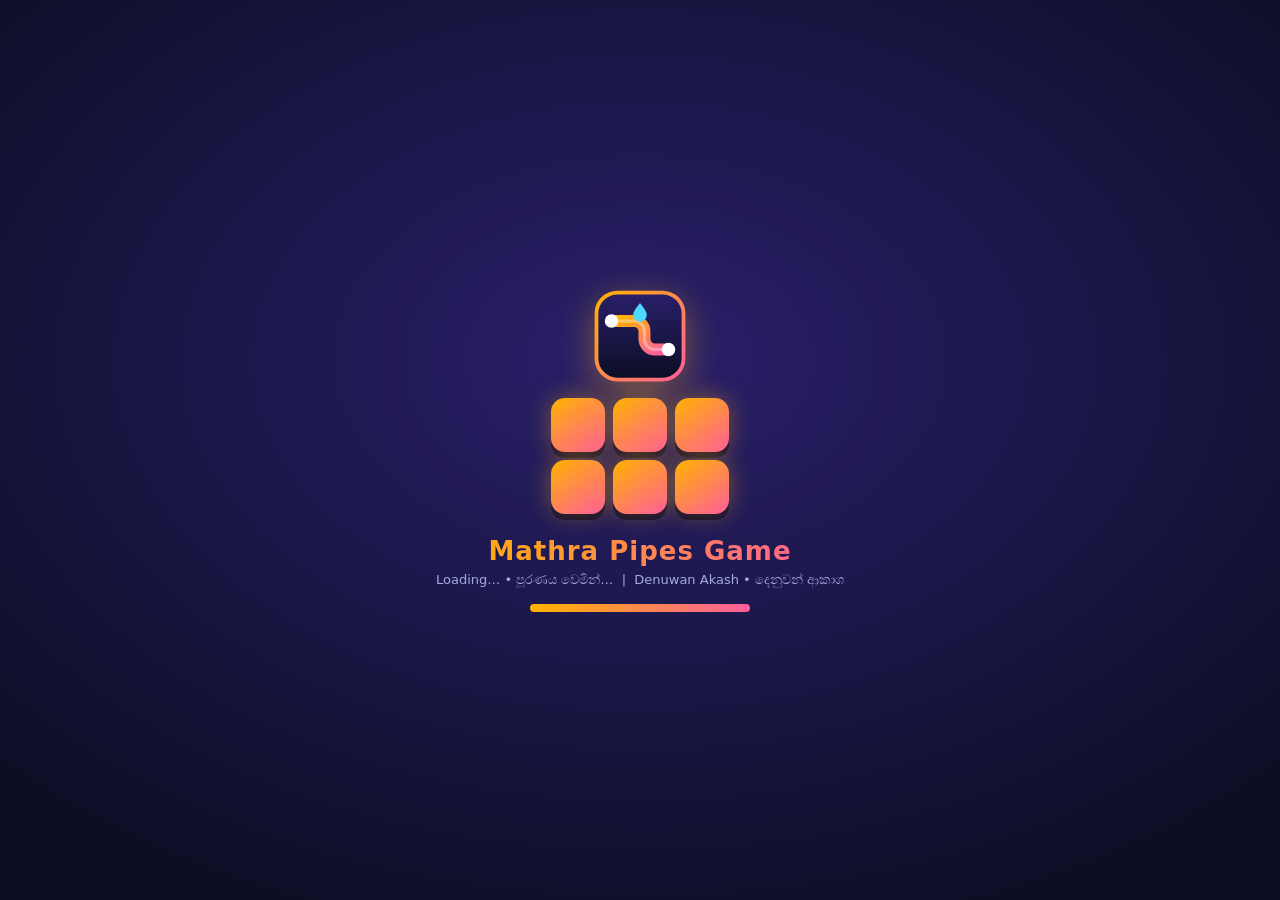
<file: web/admin.html>
<!DOCTYPE html>
<html lang="si">
<head>
<meta charset="utf-8">
<meta name="viewport" content="width=device-width, initial-scale=1">
<meta name="robots" content="noindex">
<link rel="icon" href="logo.svg" type="image/svg+xml">
<title>Mathra Pipes – Admin</title>
<link rel="stylesheet" href="theme.css">
</head>
<body>
<div id="loader"><div><img class="logo" src="logo.svg" alt="Mathra Pipes"><div class="pipes"><span></span><span></span><span></span><span></span><span></span><span></span></div>
<h2 class="grad">Mathra Pipes Game</h2><p>Loading… • පූරණය වෙමින්… &nbsp;|&nbsp; Denuwan Akash • දෙනුවන් ආකාශ</p><div class="track"><i></i></div></div></div>
<div class="wrap">

<div id="loginBox" class="login card">
  <div class="brand" style="margin-bottom:10px"><img class="logo" src="logo.svg" alt="Mathra Pipes"><h1 class="grad">Mathra Pipes</h1></div><h3>🔐 Admin login</h3><p class="sub">Firebase Authentication (e-mail + password)</p>
  <p><input id="em" type="email" placeholder="admin e-mail" autocomplete="username"></p>
  <p><input id="pw" type="password" placeholder="password" autocomplete="current-password"></p>
  <button class="pri" id="loginBtn">Login</button> <span id="loginErr" class="warn"></span>
</div>

<div id="app" class="hide">
  <div class="bar"><div class="brand"><img class="logo" src="logo.svg" alt="Mathra Pipes"><div><h1 class="grad">Mathra Pipes Game</h1><span class="sub">Admin Dashboard • <b>Denuwan Akash</b></span></div></div><div class="row"><span class="sub" id="who"></span><button id="refreshBtn">⟳ Refresh</button><button id="logoutBtn">Logout</button></div></div>
  <div class="tabs" id="tabs"></div>

  <section id="t-dash">
    <div class="grid" id="stats"></div>
    <div class="card"><h3>📈 Orders overview • ඇණවුම් සාරාංශය</h3><div class="bars" id="bars"></div></div>
    <div class="card"><h3>📱 Recent phones (installs) • අලුත්ම ෆෝන්</h3><div id="devTable"></div></div>
    <div class="card"><h3>👑 Online #1 bonus log</h3><div id="topTable"></div></div>
    <p class="sub">"Paid" counts only orders YOU approved here. Installs = one record per phone. Nothing in the app can mark a payment as paid.</p>
  </section>

  <section id="t-orders" class="hide">
    <div class="card"><h3>🧾 Orders • ඇණවුම්</h3><div id="orderTable"></div></div>
  </section>

  <section id="t-lic" class="hide">
    <div class="card"><h3>⭐ Active / past subscriptions</h3><div id="licTable"></div></div>
    <div class="card"><h3>🎁 Give days manually</h3>
      <div class="row"><input id="gDev" placeholder="Device ID e.g. A1B2C-3D4E5" style="max-width:260px"><input id="gDays" type="number" placeholder="days" style="max-width:110px"><button class="ok" id="gBtn">Grant</button></div></div>
  </section>

  <section id="t-plans" class="hide">
    <div class="card"><h3>💰 Prices (shown on the website AND in the game)</h3>
      <div id="planEdit"></div>
      <div class="row" style="margin-top:10px"><button id="addPlan">+ Add plan</button><button id="defPlans">Load default plans</button><button class="pri" id="savePlans">💾 Save prices</button></div>
      <p class="sub">Untick "Active" to hide a plan. Changes appear in the game the next time it opens the Shop.</p></div>
    <div class="card"><h3>💳 Payment info &amp; links</h3>
      <p>Payment details (bank / eZ Cash / etc.) – shown in the game and on the website<br><textarea id="payInfo" rows="5"></textarea></p>
      <p>WhatsApp number (digits only, e.g. 94783756055)<br><input id="wa"></p>
      <p>App download link (optional)<br><input id="dl"></p>
      <button class="pri" id="saveShop">💾 Save</button></div>
  </section>

  <section id="t-players" class="hide">
    <div class="card"><h3>🏆 Players (online leaderboard)</h3><div id="plTable"></div></div>
  </section>
</div>
</div>
<p class="foot">Mathra Pipes Game • Developed by <b>Denuwan Akash</b> • <b>දෙනුවන් ආකාශ</b></p>
<div id="msg"></div>

<script src="config.js"></script>
<script src="fx.js"></script>
<script>
(function(){
'use strict';
var C = window.MATHRA, DOCS = 'https://firestore.googleapis.com/v1/projects/'+C.projectId+'/databases/(default)/documents';
var ROOT = 'projects/'+C.projectId+'/databases/(default)/documents';
var tok = null, refreshTok = null, tokExp = 0, plans = [];
var $ = function(id){return document.getElementById(id);};
function esc(t){ return String(t==null?'':t).replace(/[&<>"']/g,function(c){return {'&':'&amp;','<':'&lt;','>':'&gt;','"':'&quot;',"'":'&#39;'}[c];}); }
function msg(t,bad){ var m=$('msg'); m.textContent=t; m.style.display='block'; m.style.color=bad?'#ff9aa6':'#fff'; clearTimeout(msg.t); msg.t=setTimeout(function(){m.style.display='none';},3500); }
function fmt(ms){ return ms?new Date(Number(ms)).toLocaleString():'—'; }

// ───────── auth ─────────
function authCall(url, body){
  return fetch(url+'?key='+C.apiKey,{method:'POST',headers:{'Content-Type':'application/json'},body:JSON.stringify(body)}).then(function(r){return r.json();});
}
function setTok(d){ tok=d.idToken||d.id_token; refreshTok=d.refreshToken||d.refresh_token; tokExp=Date.now()+(Number(d.expiresIn||d.expires_in)||3600)*1000-60000; try{sessionStorage.setItem('rt',refreshTok);}catch(e){} }
function ensureTok(){
  if(tok && Date.now()<tokExp) return Promise.resolve();
  if(!refreshTok) return Promise.reject(new Error('not logged in'));
  return fetch('https://securetoken.googleapis.com/v1/token?key='+C.apiKey,{method:'POST',headers:{'Content-Type':'application/x-www-form-urlencoded'},body:'grant_type=refresh_token&refresh_token='+encodeURIComponent(refreshTok)})
    .then(function(r){return r.json();}).then(function(d){ if(!d.id_token) throw new Error('session expired'); setTok(d); });
}
function login(){
  $('loginErr').textContent='';
  authCall('https://identitytoolkit.googleapis.com/v1/accounts:signInWithPassword',{email:$('em').value.trim(),password:$('pw').value,returnSecureToken:true}).then(function(d){
    if(!d.idToken){ $('loginErr').textContent=(d.error&&d.error.message)||'Login failed'; return; }
    setTok(d); $('who').textContent=d.email; start();
  }).catch(function(e){ $('loginErr').textContent=String(e); });
}
function logout(){ tok=null; refreshTok=null; try{sessionStorage.removeItem('rt');}catch(e){} location.reload(); }

// ───────── Firestore (as admin) ─────────
function api(method, url, body){
  return ensureTok().then(function(){
    return fetch(url,{method:method,headers:{'Authorization':'Bearer '+tok,'Content-Type':'application/json'},body:body?JSON.stringify(body):undefined});
  }).then(function(r){ return r.text().then(function(t){ var j=t?JSON.parse(t):null; if(r.status==404) return null; if(!r.ok) throw new Error((j&&j.error&&j.error.message)||('HTTP '+r.status)); return j; }); });
}
function enc(v){ if(typeof v==='number') return {integerValue:String(Math.round(v))}; if(typeof v==='boolean') return {booleanValue:v}; return {stringValue:String(v)}; }
function dec(doc){ var o={_id:doc.name.split('/').pop()}, f=doc.fields||{}; Object.keys(f).forEach(function(k){ var v=f[k]; o[k]=v.integerValue!=null?Number(v.integerValue):v.stringValue!=null?v.stringValue:v.booleanValue!=null?v.booleanValue:null; }); return o; }
function getDoc(path){ return api('GET',DOCS+'/'+path).then(function(d){return d?dec(d):null;}); }
function query(coll, orderField, dir, limit, where){
  var q={from:[{collectionId:coll}],limit:limit||100}; if(orderField) q.orderBy=[{field:{fieldPath:orderField},direction:dir||'DESCENDING'}]; if(where) q.where=where;
  return api('POST',DOCS+':runQuery',{structuredQuery:q}).then(function(rows){ return (rows||[]).filter(function(r){return r.document;}).map(function(r){return dec(r.document);}); });
}
function agg(coll, where, sumField){
  var aggs=[{alias:'c',count:{}}]; if(sumField) aggs.push({alias:'s',sum:{field:{fieldPath:sumField}}});
  var sq={from:[{collectionId:coll}]}; if(where) sq.where=where;
  return api('POST',DOCS+':runAggregationQuery',{structuredAggregationQuery:{structuredQuery:sq,aggregations:aggs}}).then(function(r){
    var f=(r&&r[0]&&r[0].result&&r[0].result.aggregateFields)||{};
    function n(x){ return x&&x.integerValue!=null?Number(x.integerValue):(x&&x.doubleValue!=null?Number(x.doubleValue):0); }
    return {count:n(f.c),sum:n(f.s)};
  });
}
function eq(field,val){ return {fieldFilter:{field:{fieldPath:field},op:'EQUAL',value:enc(val)}}; }
function gt(field,val){ return {fieldFilter:{field:{fieldPath:field},op:'GREATER_THAN',value:enc(val)}}; }
function write(path, fields, mask){ var f={}; Object.keys(fields).forEach(function(k){f[k]=enc(fields[k]);}); return {update:{name:ROOT+'/'+path,fields:f},updateMask:{fieldPaths:mask||Object.keys(fields)}}; }
function commit(writes){ return api('POST',DOCS+':commit',{writes:writes}); }
function del(path){ return api('DELETE',DOCS+'/'+path); }

// ───────── tabs ─────────
var TABS=[['dash','📊 Dashboard'],['orders','🧾 Orders'],['lic','⭐ Subscriptions'],['plans','💰 Prices'],['players','🏆 Players']], cur='dash';
function drawTabs(){ $('tabs').innerHTML=TABS.map(function(t){return '<button class="tab'+(t[0]===cur?' on':'')+'" data-t="'+t[0]+'">'+t[1]+'</button>';}).join(''); }
$('tabs').addEventListener('click',function(e){ var t=e.target.getAttribute&&e.target.getAttribute('data-t'); if(!t) return; cur=t; TABS.forEach(function(x){$('t-'+x[0]).classList.toggle('hide',x[0]!==t);}); drawTabs(); load(); });

function load(){ var fn={dash:loadDash,orders:loadOrders,lic:loadLic,plans:loadPlans,players:loadPlayers}[cur]; fn().catch(function(e){msg(e.message,true);}); }

// ───────── dashboard ─────────
function loadDash(){
  var now=Date.now();
  return Promise.all([
    agg('devices',null,'opens'), agg('orders',null), agg('orders',eq('status','pending')), agg('orders',eq('status','approved'),'approvedPrice'),
    agg('licenses',gt('expiresAt',now)), agg('players',null), getDoc('stats/web'), query('devices','lastSeen','DESCENDING',15), query('topAwards','at','DESCENDING',15)
  ]).then(function(r){
    var dev=r[0],ord=r[1],pen=r[2],ap=r[3],act=r[4],pl=r[5],web=r[6];
    var cards=[['Installs (phones)',dev.count,'ඇප් එන ඩවුන්ලෝඩ්/ෆෝන්'],['App opens (views)',dev.sum,'ඇප් එක විවෘත කළ ගණන'],['Website visits',web?web.webViews:0,'වෙබ් බැලූ ගණන'],
      ['Orders (bought)',ord.count,'ගත්ත ගණන (order)'],['Pending',pen.count,'තහවුරු කරන්න තියෙන'],['Paid (approved)',ap.count,'ගෙව්වා ගණන'],['Revenue (Rs.)',ap.sum,'ආදායම'],
      ['Active premium',act.count,'දැන් active'],['Players online',pl.count,'leaderboard']];
    $('stats').innerHTML=cards.map(function(c){return '<div class="stat"><b>'+esc(c[1])+'</b>'+esc(c[0])+'<br><span>'+esc(c[2])+'</span></div>';}).join('');
    var rej=Math.max(0,ord.count-pen.count-ap.count),mx=Math.max(1,ord.count);
    $('bars').innerHTML=[['Approved ✔',ap.count],['Pending ⏳',pen.count],['Rejected ✕',rej]].map(function(b){return '<div><span>'+b[0]+'</span><i style="width:'+Math.round(b[1]/mx*100)+'%"></i><b>'+b[1]+'</b></div>';}).join('');
    $('devTable').innerHTML=table(['Device','Player','First seen','Last seen','Opens'],r[7].map(function(d){return [d._id,d.name||'—',fmt(d.firstSeen),fmt(d.lastSeen),d.opens];}));
    $('topTable').innerHTML=table(['When','Player','Score'],r[8].map(function(d){return [fmt(d.at),d.name,d.score];}));
  });
}
function table(head,rows){ if(!rows.length) return '<span class="sub">Nothing yet.</span>'; return '<table><tr>'+head.map(function(h){return '<th>'+esc(h)+'</th>';}).join('')+'</tr>'+rows.map(function(r){return '<tr>'+r.map(function(c){return '<td>'+(c&&c.__html?c.__html:esc(c))+'</td>';}).join('')+'</tr>';}).join('')+'</table>'; }
function H(s){return {__html:s};}

// ───────── plans ─────────
var DEFAULTS=[{id:'d1',days:1,price:5,en:'1 Day',si:'දවස් 1',active:true},{id:'d2',days:2,price:10,en:'2 Days',si:'දවස් 2',active:true},{id:'m1',days:30,price:100,en:'1 Month',si:'මාස 1',active:true},{id:'m2',days:60,price:200,en:'2 Months',si:'මාස 2',active:true},{id:'m6',days:180,price:500,en:'6 Months',si:'මාස 6',active:true},{id:'y1',days:365,price:1000,en:'1 Year',si:'අවුරුද්ද 1',active:true}];
function readPlans(){ return getDoc('config/plans').then(function(d){ try{ plans=JSON.parse((d&&d.itemsJson)||'[]'); }catch(e){plans=[];} return plans; }); }
function drawPlanEdit(){
  $('planEdit').innerHTML='<table><tr><th>ID</th><th>English</th><th>සිංහල</th><th>Days</th><th>Price Rs.</th><th>Active</th><th></th></tr>'+plans.map(function(p,i){
    return '<tr data-i="'+i+'"><td><input data-k="id" value="'+esc(p.id)+'" style="width:70px"></td><td><input data-k="en" value="'+esc(p.en)+'"></td><td><input data-k="si" value="'+esc(p.si)+'"></td><td><input data-k="days" type="number" value="'+esc(p.days)+'" style="width:80px"></td><td><input data-k="price" type="number" value="'+esc(p.price)+'" style="width:90px"></td><td><input data-k="active" type="checkbox" '+(p.active!==false?'checked':'')+' style="width:auto"></td><td><button class="bad" data-del="'+i+'">✕</button></td></tr>';
  }).join('')+'</table>';
}
function collectPlans(){
  var out=[]; document.querySelectorAll('#planEdit tr[data-i]').forEach(function(tr){ var p={}; tr.querySelectorAll('input').forEach(function(inp){ var k=inp.getAttribute('data-k'); p[k]=k==='active'?inp.checked:(k==='days'||k==='price')?Number(inp.value):inp.value.trim(); }); out.push(p); }); return out;
}
function loadPlans(){
  return Promise.all([readPlans(),getDoc('config/shop')]).then(function(r){ drawPlanEdit(); var s=r[1]||{}; $('payInfo').value=s.payInfo||''; $('wa').value=s.whatsapp||''; $('dl').value=s.downloadUrl||''; });
}
$('planEdit').addEventListener('click',function(e){ var i=e.target.getAttribute&&e.target.getAttribute('data-del'); if(i==null) return; plans=collectPlans(); plans.splice(Number(i),1); drawPlanEdit(); });
$('addPlan').onclick=function(){ plans=collectPlans(); plans.push({id:'p'+(plans.length+1),days:30,price:100,en:'New plan',si:'',active:true}); drawPlanEdit(); };
$('defPlans').onclick=function(){ if(confirm('Replace the list with the default plans?')){ plans=DEFAULTS.slice(); drawPlanEdit(); } };
$('savePlans').onclick=function(){
  var list=collectPlans(), ids={};
  for(var i=0;i<list.length;i++){ var p=list[i]; if(!p.id||!(p.days>0)||!(p.price>=0)||ids[p.id]){ return msg('Check plan '+(i+1)+': unique ID, days > 0, price ≥ 0',true); } ids[p.id]=1; }
  commit([write('config/plans',{itemsJson:JSON.stringify(list),updatedAt:Date.now()})]).then(function(){ plans=list; msg('Prices saved ✔'); }).catch(function(e){msg(e.message,true);});
};
$('saveShop').onclick=function(){
  commit([write('config/shop',{payInfo:$('payInfo').value,whatsapp:$('wa').value.replace(/\D/g,''),downloadUrl:$('dl').value.trim()})]).then(function(){msg('Saved ✔');}).catch(function(e){msg(e.message,true);});
};

// ───────── orders ─────────
function loadOrders(){
  return Promise.all([readPlans(),query('orders','createdAt','DESCENDING',200)]).then(function(r){
    var byId={}; plans.forEach(function(p){byId[p.id]=p;});
    $('orderTable').innerHTML=table(['Date','Order','Player','Device','Plan','Price (order)','Real price','Pay ref','Status',''],r[1].map(function(o){
      var real=byId[o.planId], mism=real&&real.price!==o.price;
      var act=o.status==='pending'?'<button class="ok" data-ap="'+esc(o._id)+'">Approve ✔</button> <button class="bad" data-rj="'+esc(o._id)+'">Reject</button>':'';
      return [fmt(o.createdAt),o._id,o.playerName,o.deviceId,o.planName,o.price,H(real?(mism?'<span class="warn">Rs. '+real.price+' ⚠ mismatch</span>':'Rs. '+real.price):'<span class="warn">plan removed</span>'),o.payRef||'',H('<span class="pill p-'+esc(o.status)+'">'+esc(o.status)+'</span>'),H(act)];
    }));
    window.__orders=r[1];
  });
}
$('orderTable').addEventListener('click',function(e){
  var ap=e.target.getAttribute('data-ap'), rj=e.target.getAttribute('data-rj');
  if(ap) approve(ap); if(rj) reject(rj);
});
function approve(id){
  var o=(window.__orders||[]).filter(function(x){return x._id===id;})[0]; if(!o) return;
  readPlans().then(function(){
    var real=plans.filter(function(p){return p.id===o.planId;})[0];
    if(!real) throw new Error('This plan no longer exists in Prices – cannot approve.');
    if(!confirm('Approve '+real.en+' (Rs. '+real.price+') for device '+o.deviceId+'?\n\nOnly press OK if you have really received Rs. '+real.price+'.')) return null;
    return getDoc('licenses/'+o.deviceId).then(function(lic){
      var now=Date.now(), base=Math.max(now,(lic&&lic.status!=='revoked'&&lic.expiresAt)||0), exp=base+real.days*86400000;
      return commit([
        write('orders/'+id,{status:'approved',approvedAt:now,approvedPrice:real.price}),
        write('licenses/'+o.deviceId,{status:'active',planId:real.id,planName:real.en,expiresAt:exp,grantedAt:now,orderId:id})
      ]).then(function(){ msg('Approved – plan active until '+fmt(exp)); loadOrders(); });
    });
  }).catch(function(e){msg(e.message,true);});
}
function reject(id){ if(!confirm('Reject this order?')) return; commit([write('orders/'+id,{status:'rejected',approvedAt:Date.now()})]).then(function(){msg('Rejected');loadOrders();}).catch(function(e){msg(e.message,true);}); }

// ───────── licenses ─────────
function loadLic(){
  return query('licenses','expiresAt','DESCENDING',200).then(function(rows){
    var now=Date.now();
    $('licTable').innerHTML=table(['Device','Plan','Expires','Left','Order',''],rows.map(function(l){
      var left=l.expiresAt-now, d=left>0?Math.ceil(left/86400000)+' day(s)':'expired';
      return [l._id,l.planName,fmt(l.expiresAt),H(left>0?d:'<span class="sub">expired</span>'),l.orderId||'manual',H('<button class="bad" data-rm="'+esc(l._id)+'">Remove</button>')];
    }));
  });
}
$('licTable').addEventListener('click',function(e){ var id=e.target.getAttribute('data-rm'); if(!id) return; if(!confirm('Remove premium from '+id+' NOW?')) return; del('licenses/'+id).then(function(){msg('Removed – the game turns it off next time it checks');loadLic();}).catch(function(x){msg(x.message,true);}); });
$('gBtn').onclick=function(){
  var dev=$('gDev').value.trim().toUpperCase(), days=Number($('gDays').value);
  if(!/^[A-Z0-9]{5}-[A-Z0-9]{5}$/.test(dev)||!(days>0)) return msg('Enter a valid Device ID and days',true);
  getDoc('licenses/'+dev).then(function(l){ var now=Date.now(), base=Math.max(now,(l&&l.status!=='revoked'&&l.expiresAt)||0);
    return commit([write('licenses/'+dev,{status:'active',planId:'manual',planName:'Manual '+days+'d',expiresAt:base+days*86400000,grantedAt:now,orderId:'manual'})]); })
  .then(function(){msg('Granted ✔');loadLic();}).catch(function(e){msg(e.message,true);});
};

// ───────── players ─────────
function loadPlayers(){
  return query('players','score','DESCENDING',100).then(function(rows){
    $('plTable').innerHTML=table(['#','Name','Score','Levels','Best s','Updated',''],rows.map(function(p,i){return [i+1,p.name,p.score,p.levels,p.bestSeconds,fmt(p.updatedAt),H('<button class="bad" data-pd="'+esc(p._id)+'">Delete</button>')];}));
  });
}
$('plTable').addEventListener('click',function(e){ var id=e.target.getAttribute('data-pd'); if(!id) return; if(!confirm('Delete this player from the leaderboard?')) return; del('players/'+id).then(function(){msg('Deleted');loadPlayers();}).catch(function(x){msg(x.message,true);}); });

// ───────── start ─────────
function start(){ $('loginBox').classList.add('hide'); $('app').classList.remove('hide'); drawTabs(); load(); }
$('loginBtn').onclick=login; $('pw').addEventListener('keydown',function(e){if(e.key==='Enter')login();});
$('logoutBtn').onclick=logout; $('refreshBtn').onclick=load;
try{ var rt=sessionStorage.getItem('rt'); if(rt){ refreshTok=rt; ensureTok().then(function(){ $('who').textContent='admin'; start(); }).catch(function(){}); } }catch(e){}
})();
</script>
</body>
</html>
</file>
<file: web/theme.css>
/* Mathra Pipes – shared look: themes, 3D cards, loader */
:root,[data-theme="neon"]{--bg1:#0b0e24;--bg2:#2a1f6b;--card:#171c40cc;--card2:#222a5a;--line:#3b4496;--txt:#f1f2ff;--sub:#a3abe0;--acc:#ffb300;--acc2:#ff5e9c;--ok:#43d17a;--bad:#ff5c6c;--glow:#ffb30066}
[data-theme="ocean"]{--bg1:#04202e;--bg2:#0a5a73;--card:#0b3446cc;--card2:#0e4a62;--line:#1b86a6;--txt:#eafcff;--sub:#9ed6e6;--acc:#2de2e6;--acc2:#3d8bff;--glow:#2de2e666}
[data-theme="sunset"]{--bg1:#2a0b1e;--bg2:#9c2f3f;--card:#43142acc;--card2:#5e1d36;--line:#c2504f;--txt:#fff1ec;--sub:#f0b9a8;--acc:#ffa63d;--acc2:#ff5e7a;--glow:#ffa63d66}
[data-theme="forest"]{--bg1:#07210f;--bg2:#1d6b3a;--card:#0e3a1dcc;--card2:#14512a;--line:#2f9a58;--txt:#effff3;--sub:#a5dbb5;--acc:#b6f23b;--acc2:#31d17c;--glow:#b6f23b55}
[data-theme="rose"]{--bg1:#2b0a2e;--bg2:#8a2a8f;--card:#46134ccc;--card2:#611c69;--line:#c04fcb;--txt:#fff0ff;--sub:#e5b3ea;--acc:#ff7bd5;--acc2:#a07bff;--glow:#ff7bd566}
[data-theme="light"]{--bg1:#eef1ff;--bg2:#cfd8ff;--card:#ffffffd9;--card2:#f1f3ff;--line:#b9c3f2;--txt:#1b2050;--sub:#5a6399;--acc:#e08a00;--acc2:#d6338a;--ok:#12984f;--bad:#d3243a;--glow:#e08a0044}

*{box-sizing:border-box}
html{scroll-behavior:smooth}
body{margin:0;min-height:100vh;color:var(--txt);font-family:system-ui,'Noto Sans Sinhala',sans-serif;
  background:radial-gradient(1200px 700px at 15% -10%,var(--bg2),transparent 60%),radial-gradient(900px 600px at 110% 20%,color-mix(in srgb,var(--acc2) 28%,transparent),transparent 60%),var(--bg1);
  background-attachment:fixed;transition:background .5s,color .3s;overflow-x:hidden}
/* floating blobs */
body::before,body::after{content:"";position:fixed;z-index:-1;border-radius:50%;filter:blur(60px);opacity:.35;pointer-events:none}
body::before{width:340px;height:340px;background:var(--acc);left:-90px;top:35vh;animation:float 14s ease-in-out infinite}
body::after{width:300px;height:300px;background:var(--acc2);right:-80px;bottom:-60px;animation:float 18s ease-in-out infinite reverse}
@keyframes float{50%{transform:translate(40px,-50px) scale(1.15)}}

.wrap{max-width:1100px;margin:0 auto;padding:18px 16px 60px;position:relative}
h1{font-size:30px;margin:0 0 4px} h3{margin:0 0 12px}
.sub{color:var(--sub)} .warn{color:var(--bad);font-weight:700} .hide{display:none!important}
.card{background:var(--card);backdrop-filter:blur(10px);border:1px solid var(--line);border-radius:20px;padding:18px;margin-bottom:16px;overflow-x:auto;
  box-shadow:0 1px 0 #ffffff22 inset,0 14px 34px #0006}
.grad{background:linear-gradient(90deg,var(--acc),var(--acc2));-webkit-background-clip:text;background-clip:text;color:transparent}

/* ── 3D tilt cards ── */
.tilt-scene{perspective:900px}
.stat,.plan{position:relative;transform-style:preserve-3d;transition:transform .18s ease-out,box-shadow .25s;will-change:transform;
  background:linear-gradient(145deg,var(--card2),var(--card));border:1px solid var(--line);border-radius:20px;
  box-shadow:0 2px 0 #ffffff26 inset,0 8px 0 color-mix(in srgb,var(--line) 70%,#000),0 22px 30px #0007}
.stat{padding:16px}
.stat b{display:block;font-size:30px;margin-bottom:2px;transform:translateZ(36px);color:var(--acc);text-shadow:0 6px 16px var(--glow)}
.stat span{color:var(--sub);font-size:12px}
.stat>*{transform:translateZ(22px)}
.stat:hover,.plan:hover{box-shadow:0 2px 0 #ffffff33 inset,0 8px 0 color-mix(in srgb,var(--line) 70%,#000),0 28px 44px #000a,0 0 30px var(--glow)}
.grid{display:grid;grid-template-columns:repeat(auto-fill,minmax(165px,1fr));gap:16px;margin-bottom:18px;perspective:900px}
.plans{display:grid;grid-template-columns:repeat(auto-fill,minmax(200px,1fr));gap:16px;perspective:900px}
.plan{padding:18px;text-align:center}
.plan b{display:block;font-size:17px;transform:translateZ(24px)} .plan small{color:var(--sub);transform:translateZ(16px);display:block}
.plan .p{font-size:30px;font-weight:900;margin-top:8px;transform:translateZ(40px);background:linear-gradient(90deg,var(--acc),var(--acc2));-webkit-background-clip:text;background-clip:text;color:transparent}

/* ── buttons ── */
button,.tab{font:inherit;cursor:pointer;color:var(--txt);border:1px solid var(--line);background:var(--card2);padding:9px 15px;border-radius:12px;
  box-shadow:0 4px 0 color-mix(in srgb,var(--line) 75%,#000);transition:transform .08s,box-shadow .08s}
button:active,.tab:active{transform:translateY(3px);box-shadow:0 1px 0 color-mix(in srgb,var(--line) 75%,#000)}
button:disabled{opacity:.5;cursor:default}
.tab.on,button.pri{background:linear-gradient(90deg,var(--acc),var(--acc2));color:#1a1030;border-color:transparent;font-weight:800;box-shadow:0 4px 0 #0005}
button.ok{background:var(--ok);color:#06220f;border-color:transparent;font-weight:700;box-shadow:0 4px 0 #0005}
button.bad{background:var(--bad);color:#2a0006;border-color:transparent;font-weight:700;box-shadow:0 4px 0 #0005}
.tabs{display:flex;gap:8px;flex-wrap:wrap;margin-bottom:16px}
a.btn{display:block;text-align:center;font-weight:900;font-size:20px;text-decoration:none;color:#1a1030;padding:20px 24px;border-radius:18px;margin:12px 0 0;
  background:linear-gradient(90deg,var(--acc),var(--acc2));box-shadow:0 7px 0 #0006,0 18px 30px #0005;transition:transform .08s}
a.btn:active{transform:translateY(5px);box-shadow:0 2px 0 #0006}
a.wa{background:#25d366;color:#fff;font-size:22px}

/* ── tables / inputs ── */
table{width:100%;border-collapse:collapse;font-size:13px} th,td{text-align:left;padding:8px;border-bottom:1px solid var(--line);white-space:nowrap}
th{color:var(--sub);font-weight:600}
input,textarea,select{font:inherit;width:100%;background:color-mix(in srgb,var(--bg1) 80%,transparent);border:1px solid var(--line);color:var(--txt);border-radius:10px;padding:8px 10px}
input:focus,textarea:focus{outline:2px solid var(--acc);outline-offset:1px}
td input{min-width:70px}
.row{display:flex;gap:8px;flex-wrap:wrap;align-items:center} .bar{display:flex;align-items:center;justify-content:space-between;gap:10px;flex-wrap:wrap;margin-bottom:16px}
.pill{padding:2px 10px;border-radius:99px;font-size:12px;font-weight:700} .p-pending{background:#6b4b00;color:#ffd36b} .p-approved{background:#0d4a27;color:#7dffb0} .p-rejected{background:#5a1320;color:#ff9aa6}
pre{white-space:pre-wrap;font-family:inherit;margin:0;color:var(--sub)} ol{padding-left:20px;line-height:1.8;margin:0}
.login{max-width:380px;margin:10vh auto}
#msg{position:fixed;right:14px;bottom:14px;background:#000d;color:#fff;padding:10px 14px;border-radius:12px;display:none;max-width:80vw;z-index:50}

/* ── brand / hero ── */
.brand{display:flex;align-items:center;gap:12px}
.logo3d{width:46px;height:46px;transform-style:preserve-3d;animation:spin 9s linear infinite;position:relative;flex:none}
.logo3d i{position:absolute;inset:0;display:grid;place-items:center;font-style:normal;font-size:22px;border-radius:10px;border:1px solid var(--line);background:linear-gradient(145deg,var(--acc),var(--acc2));opacity:.95}
.logo3d i:nth-child(1){transform:translateZ(23px)}.logo3d i:nth-child(2){transform:rotateY(90deg) translateZ(23px)}
.logo3d i:nth-child(3){transform:rotateY(180deg) translateZ(23px)}.logo3d i:nth-child(4){transform:rotateY(-90deg) translateZ(23px)}
@keyframes spin{from{transform:perspective(520px) rotateX(-18deg) rotateY(0)}to{transform:perspective(520px) rotateX(-18deg) rotateY(360deg)}}
.hero{overflow:visible;display:flex;align-items:center;gap:22px;flex-wrap:wrap;margin:6px 0 22px;padding:26px 22px}
.hero .logo3d{width:96px;height:96px;margin:10px 30px 10px 14px}.hero .logo3d i{font-size:44px;border-radius:18px}
.hero .logo3d i:nth-child(1){transform:translateZ(48px)}.hero .logo3d i:nth-child(2){transform:rotateY(90deg) translateZ(48px)}
.hero .logo3d i:nth-child(3){transform:rotateY(180deg) translateZ(48px)}.hero .logo3d i:nth-child(4){transform:rotateY(-90deg) translateZ(48px)}
.hero h1{font-size:clamp(28px,6vw,44px);letter-spacing:.5px}
.dev{display:inline-block;margin-top:8px;padding:5px 14px;border-radius:99px;border:1px solid var(--line);background:var(--card2);font-size:13px;color:var(--sub)}
.dev b{color:var(--acc)}
.foot{text-align:center;color:var(--sub);font-size:12.5px;margin-top:28px}.foot b{color:var(--acc)}

/* ── theme switcher ── */
#themes{position:fixed;left:50%;transform:translateX(-50%);bottom:12px;z-index:40;display:flex;gap:8px;padding:8px 12px;border-radius:99px;background:var(--card);backdrop-filter:blur(10px);border:1px solid var(--line);box-shadow:0 10px 30px #0008}
#themes button{width:26px;height:26px;padding:0;border-radius:50%;border:2px solid #fff8;box-shadow:none}
#themes button.on{outline:3px solid var(--acc);outline-offset:2px}

/* ── loader ── */
#loader{position:fixed;inset:0;z-index:100;display:grid;place-items:center;text-align:center;background:radial-gradient(900px 600px at 50% 40%,var(--bg2),var(--bg1));transition:opacity .6s,visibility .6s}
#loader.done{opacity:0;visibility:hidden}
#loader .pipes{display:grid;grid-template-columns:repeat(3,54px);gap:8px;justify-content:center;margin-bottom:22px;perspective:600px}
#loader .pipes span{width:54px;height:54px;border-radius:14px;background:linear-gradient(145deg,var(--acc),var(--acc2));box-shadow:0 6px 0 #0006,0 0 24px var(--glow);animation:flip 1.4s ease-in-out infinite}
#loader .pipes span:nth-child(2n){animation-delay:.2s}#loader .pipes span:nth-child(3n){animation-delay:.4s}
@keyframes flip{0%,100%{transform:rotateX(0) scale(1)}50%{transform:rotateX(180deg) scale(.82)}}
#loader h2{margin:0;font-size:26px;letter-spacing:1px}
#loader p{margin:6px 0 16px;color:var(--sub);font-size:13px}
#loader .track{width:220px;height:8px;border-radius:9px;background:#0004;margin:0 auto;overflow:hidden}
#loader .track i{display:block;height:100%;width:0;background:linear-gradient(90deg,var(--acc),var(--acc2));animation:fill 1.5s ease-out forwards}
@keyframes fill{to{width:100%}}
@media (prefers-reduced-motion:reduce){*{animation:none!important;transition:none!important}}

/* ── logo + admin layout (sidebar on wide screens) ── */
img.logo{width:84px;height:84px;flex:none;filter:drop-shadow(0 10px 18px var(--glow));animation:bob 3.5s ease-in-out infinite}
.bar img.logo,.login img.logo{width:52px;height:52px}
@keyframes bob{50%{transform:translateY(-6px) rotate(-3deg)}}
#loader img.logo{width:96px;height:96px;margin:0 auto 14px;display:block}
#app{display:grid;grid-template-columns:230px minmax(0,1fr);gap:0 18px;align-items:start}
#app>.bar{grid-column:1/-1}
#app>#tabs{grid-column:1;flex-direction:column;position:sticky;top:12px;background:var(--card);border:1px solid var(--line);border-radius:20px;padding:12px;margin:0;box-shadow:0 14px 34px #0005}
#app>#tabs .tab{width:100%;text-align:left;font-size:15px;padding:13px 14px}
#app>section{grid-column:2;min-width:0}
.bars{display:grid;gap:12px}.bars div{display:grid;grid-template-columns:110px 1fr 44px;gap:10px;align-items:center;font-size:13px}
.bars i{display:block;height:14px;border-radius:9px;background:linear-gradient(90deg,var(--acc),var(--acc2));box-shadow:0 0 16px var(--glow);min-width:4px}
@media(max-width:780px){#app{grid-template-columns:1fr}#app>#tabs,#app>section{grid-column:1}#app>#tabs{flex-direction:row;position:static;flex-wrap:wrap}#app>#tabs .tab{width:auto}}
</file>
